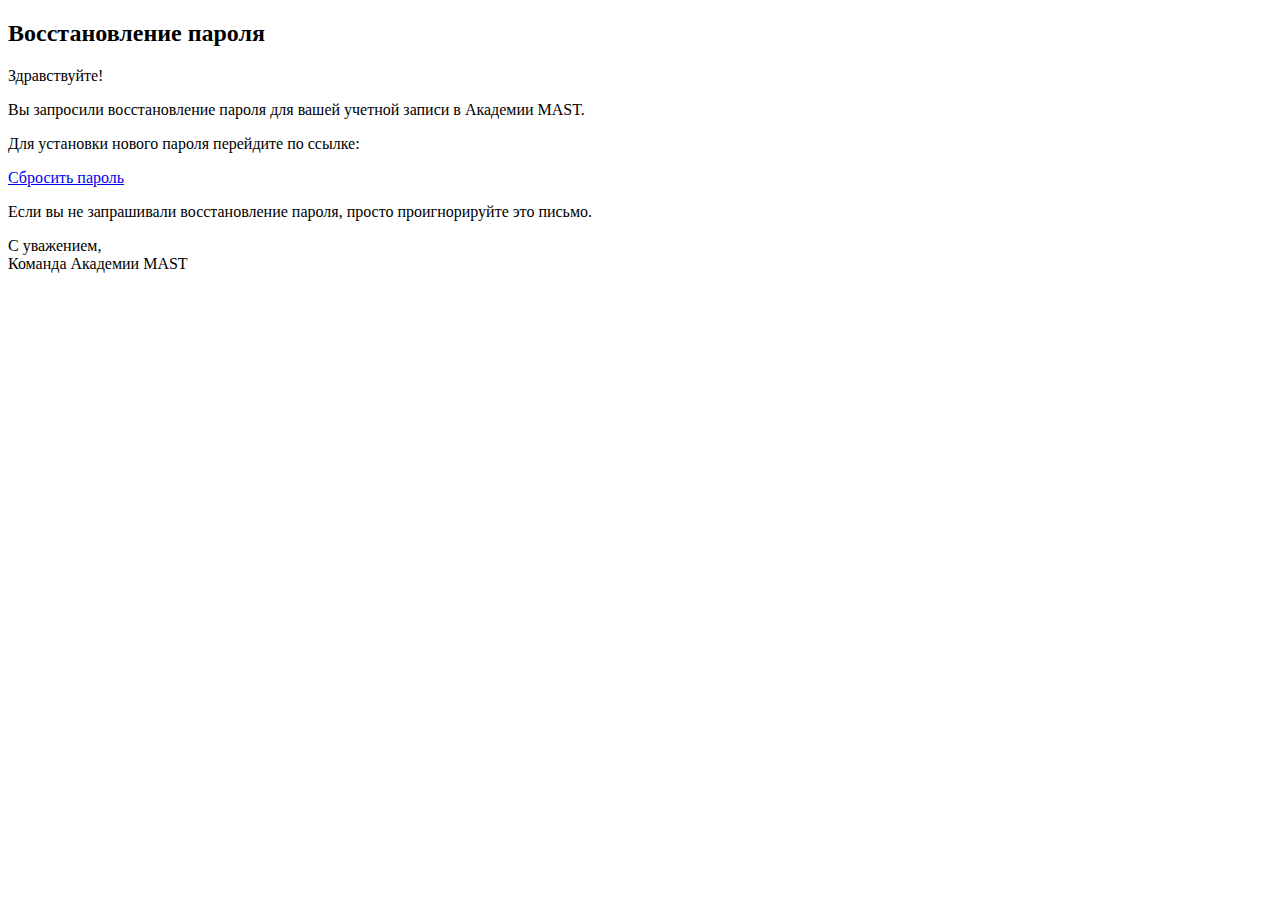
<file: templates/email/reset_password.html>
<!DOCTYPE html>
<html>
	<body>
		<h2>Восстановление пароля</h2>
		<p>Здравствуйте!</p>
		<p>
			Вы запросили восстановление пароля для вашей учетной записи в Академии
			MAST.
		</p>
		<p>Для установки нового пароля перейдите по ссылке:</p>
		<p><a href="{{ reset_url }}">Сбросить пароль</a></p>
		<p>
			Если вы не запрашивали восстановление пароля, просто проигнорируйте это
			письмо.
		</p>
		<p>С уважением,<br />Команда Академии MAST</p>
	</body>
</html>
</file>
